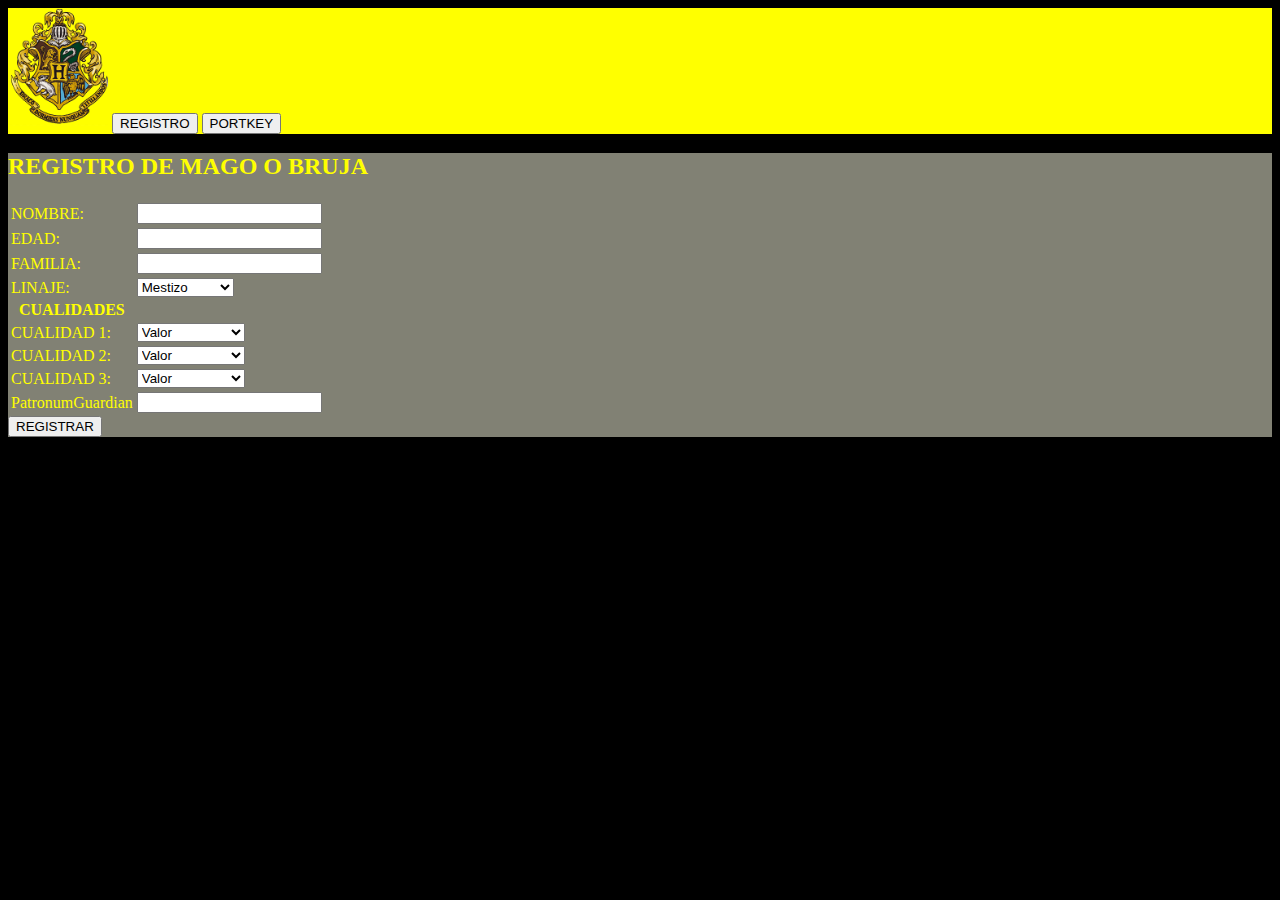
<file: index.html>
<!DOCTYPE html>
<html lang="en">
<head>
    <meta charset="UTF-8">
    <meta name="viewport" content="width=device-width, initial-scale=1.0">
    <link rel="stylesheet" href="css/index.css">
    
    <title>HOGWARS</title>
</head>
<body>
    <header>
        <nav>
            <img src="images/escudo.png" alt="" id="escudo">
            <a href=""><button type="button">REGISTRO</button></a>
            <a href="./logIn/logIn.html"><button type="button">PORTKEY</button></a>
            
        </nav>

    </header>
    

    <section id="registroDeMago">
        <h2>REGISTRO DE MAGO O BRUJA</h2>
        <table>
            <tr>
                <td>NOMBRE:</td>
                <td><input type="text" id="nombre"></td>
            </tr>
            <tr>
                <td>EDAD:</td>
                <td><input type="number" id="edad" ></td>
            </tr>
            <tr>
                <td>FAMILIA:</td>
                <td><input type="text" id="familia"></td>
            </tr>
            <tr>
                <td>LINAJE:</td>
                <td>
                    <select name="" id="linaje">
                        <option value="mestizo">Mestizo</option>
                        <option value="muggle">muggle</option>
                        <option value="sangrePura">Sangre Pura</option>

                    </select>
                </td>
            </tr>
            
            <tr>
                <th>CUALIDADES</th>
            </tr>
            <tr>
                <td>CUALIDAD 1:</td>
                <td>
                    <select name="" id="cualidad1">
                        <option value="valor">Valor</option>
                        <option value="fuerza">Fuerza</option>
                        <option value="audacia">Audacia</option>
                        <option value="justicia">Justicia</option>
                        <option value="lealtad">Lealtad</option>
                        <option value="paciencia">Paciencia</option>
                        <option value="creatividad">Creatividad</option>
                        <option value="erudicion">Erudiciòn</option>
                        <option value="inteligencia">Inteligencia</option>
                        <option value="ambicion">Ambiciòn</option>
                        <option value="determinacion">Determinaciòn</option>
                        <option value="astucia">Astucia</option>


                    </select>
                </td>
            </tr>
            <tr>
                <td>CUALIDAD 2:</td>
                <td>
                    <select name="" id="cualidad2">
                        <option value="valor">Valor</option>
                        <option value="fuerza">Fuerza</option>
                        <option value="audacia">Audacia</option>
                        <option value="justicia">Justicia</option>
                        <option value="lealtad">Lealtad</option>
                        <option value="paciencia">Paciencia</option>
                        <option value="creatividad">Creatividad</option>
                        <option value="erudicion">Erudiciòn</option>
                        <option value="inteligencia">Inteligencia</option>
                        <option value="ambicion">Ambiciòn</option>
                        <option value="determinacion">Determinaciòn</option>
                        <option value="astucia">Astucia</option>


                    </select>
                </td>
            </tr>
            <tr>
                <td>CUALIDAD 3:</td>
                <td>
                    <select name="" id="cualidad3">
                        <option value="valor">Valor</option>
                        <option value="fuerza">Fuerza</option>
                        <option value="audacia">Audacia</option>
                        <option value="justicia">Justicia</option>
                        <option value="lealtad">Lealtad</option>
                        <option value="paciencia">Paciencia</option>
                        <option value="creatividad">Creatividad</option>
                        <option value="erudicion">Erudiciòn</option>
                        <option value="inteligencia">Inteligencia</option>
                        <option value="ambicion">Ambiciòn</option>
                        <option value="determinacion">Determinaciòn</option>
                        <option value="astucia">Astucia</option>


                    </select>
                </td>
            </tr>
            <tr>
                <td>PatronumGuardian</td>
                <td>
                    <input type="password" id="PatronumGuardian">
                </td>
            </tr>
            
            


        </table>

        <button type="button" id="agregarMago">REGISTRAR</button>


    </section>
    <script type="module" src="hogwarts.js" defer></script>
</body>
</html>
</file>
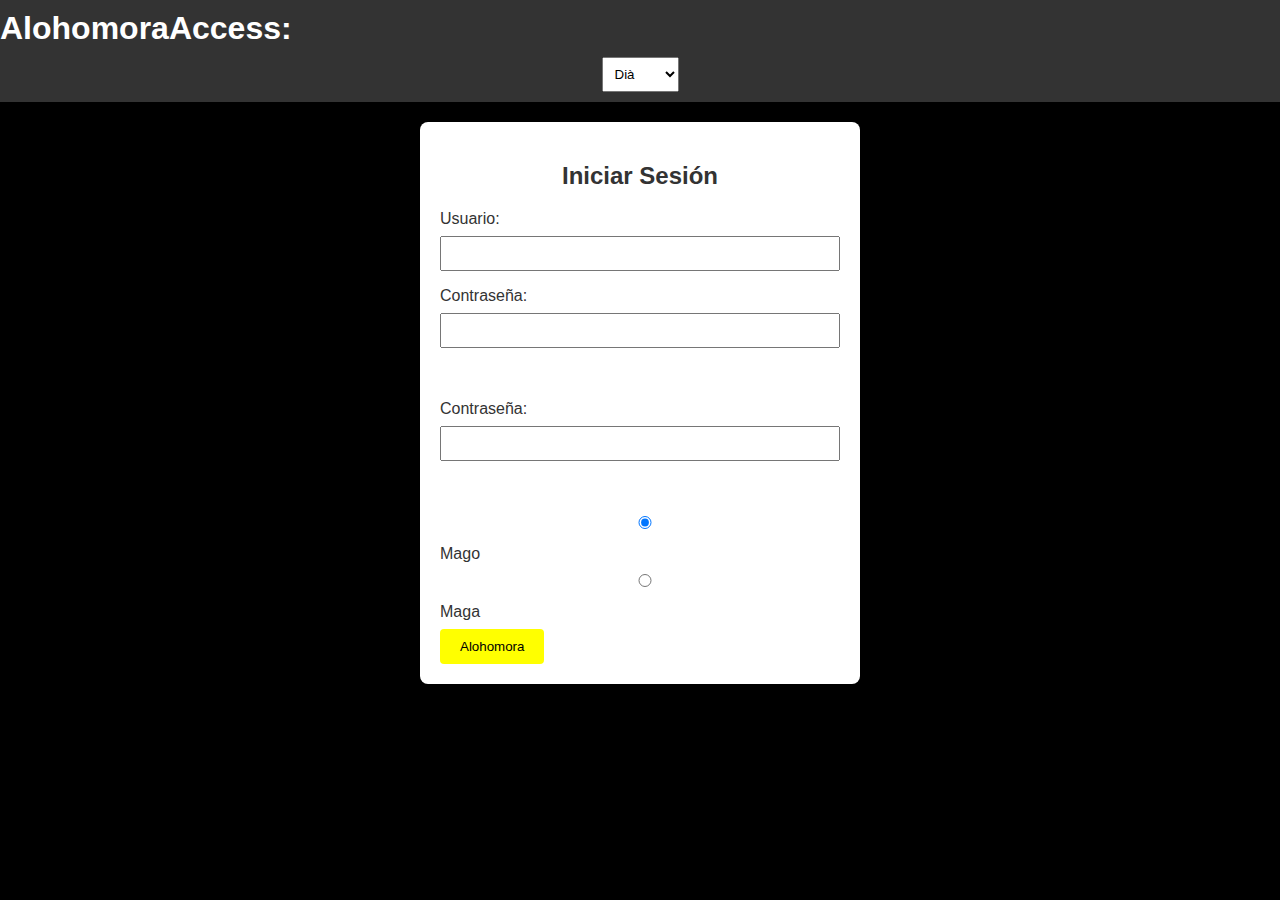
<file: logIn/logIn.html>
<!DOCTYPE html>
<html>
<head>
    <title>Inicio de sesión </title>
    <script src="login.js" defer></script>
    <link href="https://cdn.jsdelivr.net/npm/bootstrap@5.0.2/dist/css/bootstrap.min.css" rel="stylesheet" integrity="sha384-EVSTQN3/azprG1Anm3QDgpJLIm9Nao0Yz1ztcQTwFspd3yD65VohhpuuCOmLASjC" crossorigin="anonymous">

    <link rel="stylesheet" href="estiloLogin.css">

</head>
<body id="body" class="">


    <header>
        <div id="titulo">
            <center><h1>AlohomoraAccess: </center>
                </h1>

        </div>
        <nav>
            <select  id="theme" >
                <option value="theme-dark">Noche</option>
                <option selected value="theme-light">Dià</option>
                <option value="theme-free">Free</option>

            </select>

        </nav>
    </header>
    
    <form action="#">
        <h2> Iniciar Sesión </h2>
        <div>
            <label for="username">Usuario:</label>
            <input type="text" id="username" name="username" required>
        </div>

        <div>
            <label for="password">Contraseña:</label>
            <input type="password" id="password" name="password" required> <br> <br> <br>
        </div>

        <div>
            <label for="password">Contraseña:</label>
            <input type="password" id="password" name="password" required> <br> <br> <br>
        </div>

        <label>
            <input type="radio" name="genero" value="mago" checked>
            Mago
        </label>

        <label>
            <input type="radio" name="genero" value="maga">
            Maga
        </label>

        <div>
            <button type="button" id="ingresar">Alohomora</button>
        </div>
    
    </form>


</body>
</html>
</file>
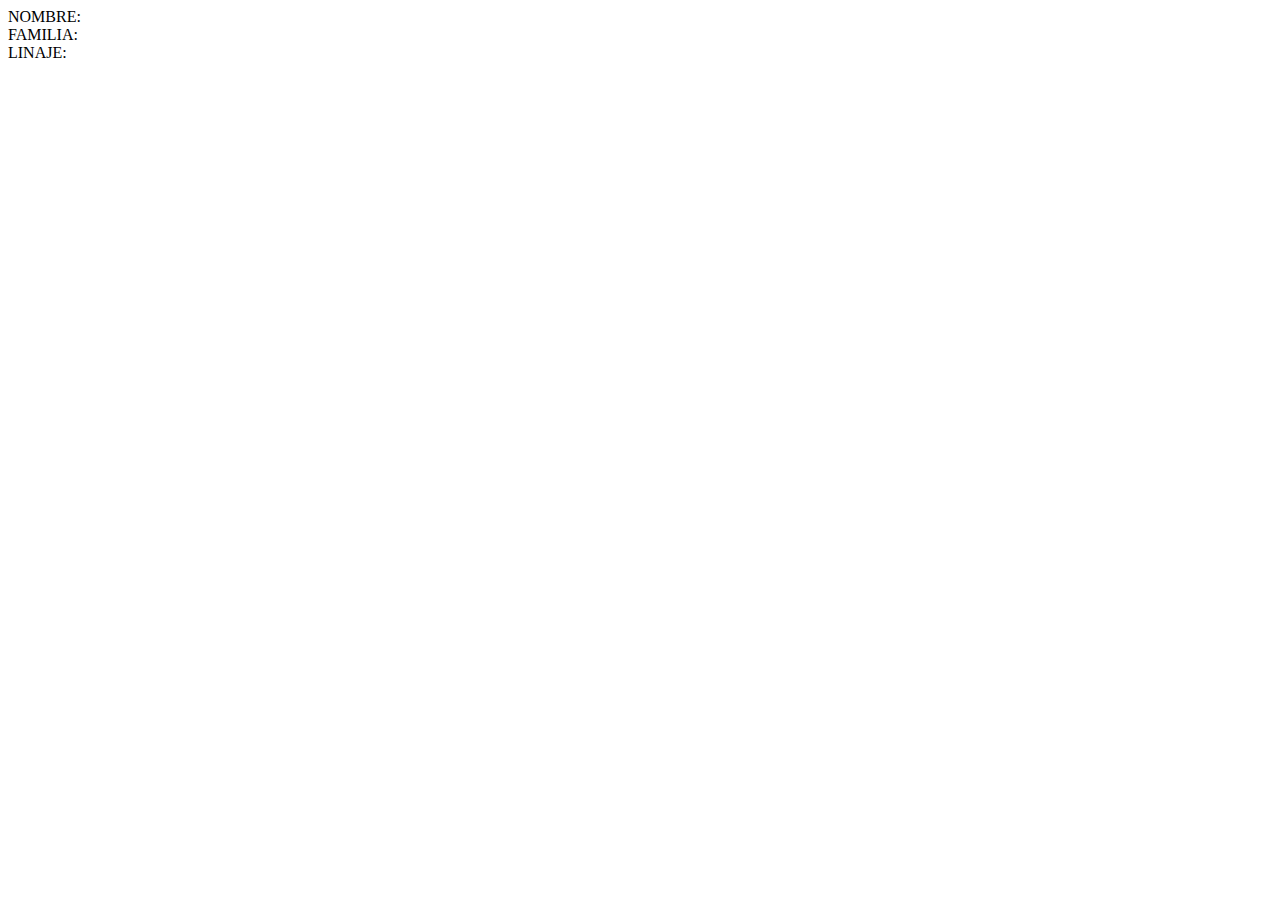
<file: perfilMago/perfilMago.html>
<!DOCTYPE html>
<html lang="en">
<head>
    <meta charset="UTF-8">
    <meta name="viewport" content="width=device-width, initial-scale=1.0">
    <script src="./perfilMago.js" defer></script>
    <title>Document</title>
</head>
<body>
   

    <aside>
        <div>
            <label for="nombreDeMago">NOMBRE: </label>
            <span id="nombreDeMago" name="nombreDeMago"></span>
        </div>
        <div>
            <label for="familia">FAMILIA:</label>
            <span id="familia" name="familia"></span>
        </div>
        
        <div>
            <label for="linaje">LINAJE:  </label>
            <span id="linaje" name="linaje"></span>
        </div>

    </aside>
    
</body>
</html>
</file>
<file: css/index.css>
body{
    background-color: black;
}

nav{
    background-color: yellow;
}

#escudo{
    width: 100px;
}

#registroDeMago{
    background-color:rgba(245, 245, 220, 0.527) ;
}

td, h2, th{
    color: yellow;
}
</file>
<file: logIn/estiloLogin.css>
body {
    font-family: 'Arial', sans-serif;
    background-color: black;
    color: #333;
    margin: 0;
}

header {
    background-color: #333;
    color: #fff;
    padding: 10px 0;
    text-align: center;
}

#titulo {
    display: flex;
    align-items: center;
}

h1 {
    margin: 0;
}

img {
    margin-left: 10px;
}

nav {
    margin-top: 10px;
}

select {
    padding: 8px;
}

form {
    max-width: 400px;
    margin: 20px auto;
    background-color: #fff;
    padding: 20px;
    border-radius: 8px;
    box-shadow: 0 0 10px rgba(0, 0, 0, 0.1);
}

h2 {
    text-align: center;
    color: #333;
}


label {
    display: block;
    margin-bottom: 8px;
}

input {
    width: 100%;
    padding: 8px;
    margin-bottom: 16px;
    box-sizing: border-box;
    margin-right: 8px;
}

button {
    background-color: yellow;
    color: black;
    padding: 10px 20px;
    border: none;
    border-radius: 4px;
    cursor: pointer;
}

button:hover {
    background-color: #555;
}
</file>
